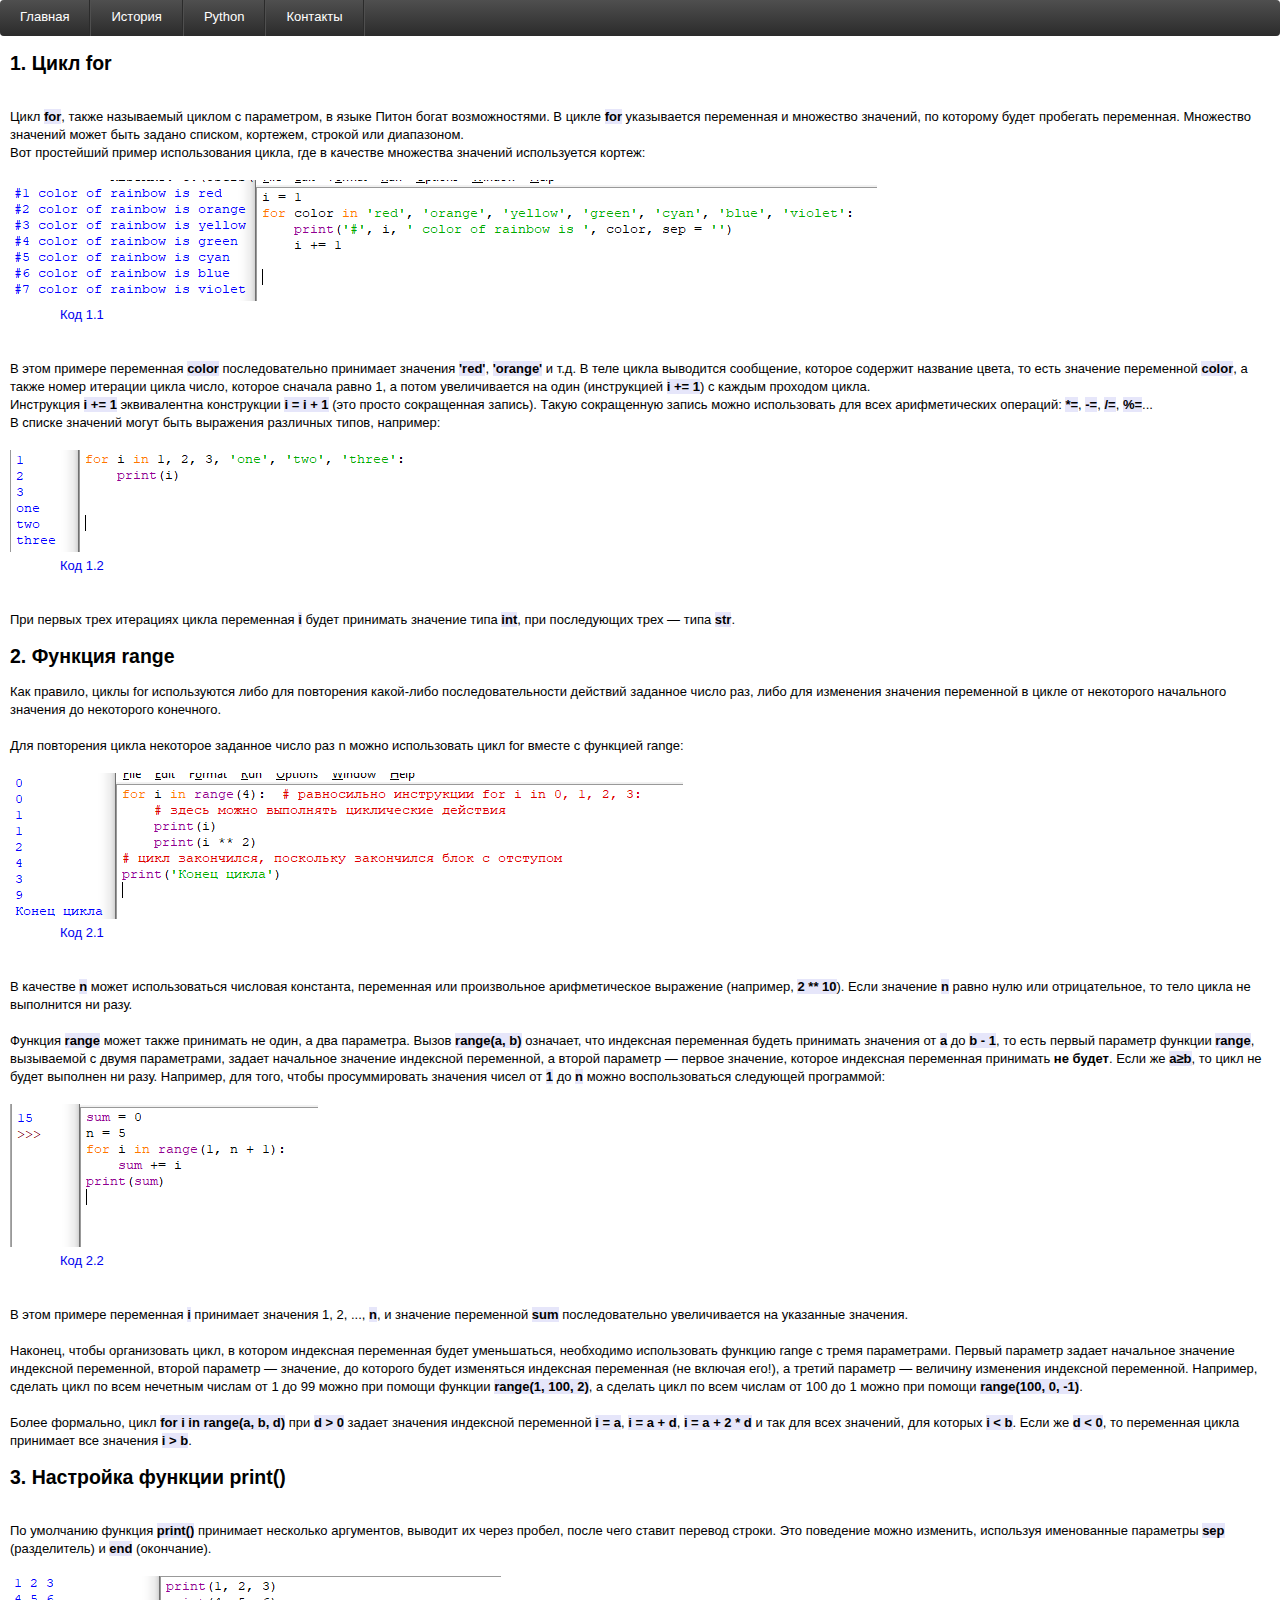
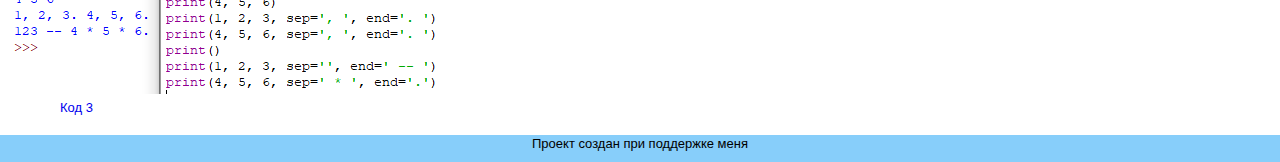
<file: for.html>
<!DOCTYPE html>
<html>
	<head>
		<meta charset="utf-8">
		<link rel="stylesheet" type="text/css" href="style.css">
        <title>Проект</title>
	</head>
	<body>
		<div class="wrapper">
			<header class="header">
				<ul class="menu">
					<li><a href="index.html" >Главная</a></li>
					<li><a href="history.html">История</a>
					<li><a href="">Python</a>
						<ul>
							<li><a href="vvod.html">Ввод и вывод данных</a></li>
							<li><a href="uslovie.html">Условия</a></li>
							<li><a href="vychisl.html">Вычисления</a></li>
							<li><a href="for.html">Цикл for</a></li>
						</ul>
					</li>
					<li><a href="kontakt.html">Контакты</a></li>
		</ul>
	</header><!-- .header-->
<p><br><p>
	<main class="content">
		<h2>1. Цикл for</h2>
		<br><br>Цикл <b>for</b>, также называемый циклом с параметром, в языке Питон богат возможностями. В цикле <b>for</b> указывается переменная и множество значений, по которому будет пробегать переменная. Множество значений может быть задано списком, кортежем, строкой или диапазоном.
		<br>Вот простейший пример использования цикла, где в качестве множества значений используется кортеж:
		<br><br><a href='primkodfor.html#kod11' class='a'><img src='for1.PNG'><br><p>Код 1.1</p></a>
		<br>
		<br>В этом примере переменная <b>color</b> последовательно принимает значения <b>'red'</b>, <b>'orange'</b> и т.д. В теле цикла выводится сообщение, которое содержит название цвета, то есть значение переменной <b>color</b>, а также номер итерации цикла  число, которое сначала равно 1, а потом увеличивается на один (инструкцией <b>i += 1</b>) с каждым проходом цикла.
		<br>Инструкция <b>i += 1</b> эквивалентна конструкции <b>i = i + 1</b> (это просто сокращенная запись). Такую сокращенную запись можно использовать для всех арифметических операций: <b>*=</b>, <b>-=</b>, <b>/=</b>, <b>%=</b>...
		<br>В списке значений могут быть выражения различных типов, например:
		<br><br><a href='primkodfor.html#kod12' class='a'><img src='for12.PNG'><br><p>Код 1.2</p></a>
		<br><br>При первых трех итерациях цикла переменная <b>i</b> будет принимать значение типа <b>int</b>, при последующих трех — типа <b>str</b>.
		<br><br><h2>2. Функция range</h2>
		<br>Как правило, циклы for используются либо для повторения какой-либо последовательности действий заданное число раз, либо для изменения значения переменной в цикле от некоторого начального значения до некоторого конечного.
		<br>
		<br>Для повторения цикла некоторое заданное число раз n можно использовать цикл for вместе с функцией range:
		<br><br><a href='primkodfor.html#kod21' class='a'><img src='for21.PNG'><br><p>Код 2.1</p></a>
		<br><br>В качестве <b>n</b> может использоваться числовая константа, переменная или произвольное арифметическое выражение (например, <b>2 ** 10</b>). Если значение <b>n</b> равно нулю или отрицательное, то тело цикла не выполнится ни разу.
		<br><br>Функция <b>range</b> может также принимать не один, а два параметра. Вызов <b>range(a, b)</b> означает, что индексная переменная будеть принимать значения от <b>a</b> до <b>b - 1</b>, то есть первый параметр функции <b>range</b>, вызываемой с двумя параметрами, задает начальное значение индексной переменной, а второй параметр — первое значение, которое индексная переменная принимать <span class='bb'>не будет</span>. Если же <b>a≥b</b>, то цикл не будет выполнен ни разу. Например, для того, чтобы просуммировать значения чисел от <b>1</b> до <b>n</b> можно воспользоваться следующей программой:
		<br><br><a href='primkodfor.html#kod22' class='a'><img src='for22.PNG'><br><p>Код 2.2</p></a>
		<br><br>В этом примере переменная <b>i</b> принимает значения 1, 2, ..., <b>n</b>, и значение переменной <b>sum</b> последовательно увеличивается на указанные значения.
		<br>
		<br>Наконец, чтобы организовать цикл, в котором индексная переменная будет уменьшаться, необходимо использовать функцию range с тремя параметрами. Первый параметр задает начальное значение индексной переменной, второй параметр — значение, до которого будет изменяться индексная переменная (не включая его!), а третий параметр — величину изменения индексной переменной. Например, сделать цикл по всем нечетным числам от 1 до 99 можно при помощи функции <b>range(1, 100, 2)</b>, а сделать цикл по всем числам от 100 до 1 можно при помощи <b>range(100, 0, -1)</b>.
		<br>
		<br>Более формально, цикл <b>for i in range(a, b, d)</b> при <b>d > 0</b> задает значения индексной переменной <b>i = a</b>, <b>i = a + d</b>, <b>i = a + 2 * d</b> и так для всех значений, для которых <b>i < b</b>. Если же <b>d < 0</b>, то переменная цикла принимает все значения <b>i > b</b>.
		<br><br><h2>3. Настройка функции print()</h2>
		<br>
		<br>По умолчанию функция <b>print()</b> принимает несколько аргументов, выводит их через пробел, после чего ставит перевод строки. Это поведение можно изменить, используя именованные параметры <b>sep</b> (разделитель) и <b>end</b> (окончание).
		<br><br><a href='primkodfor.html#kod3' class='a'><img src='for3.PNG'><br><p>Код 3</p></a><br>
	</main><!-- .content -->

	<footer class="footer">
 Проект создан при поддержке меня
	</footer><!-- .footer -->

</div><!-- .wrapper -->
	</body>
</html>
</file>
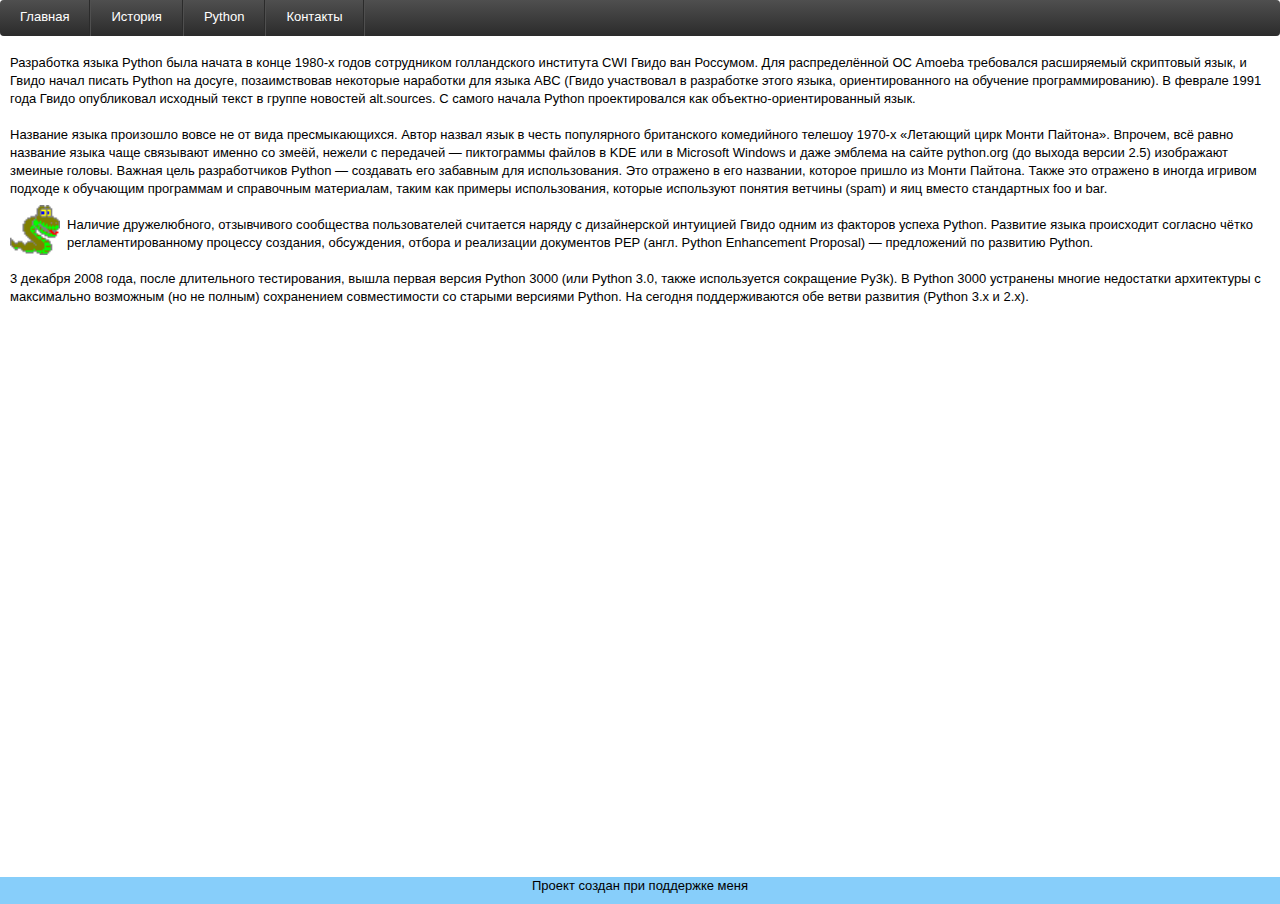
<file: history.html>
<!DOCTYPE html>
<html>
	<head>
		<meta charset="utf-8">
		<link rel="stylesheet" type="text/css" href="style.css">
        <title>Проект</title>
	</head>
	<body>
		<div class="wrapper">
			<header class="header">
				<ul class="menu">
					<li><a href="index.html" >Главная</a></li>
					<li><a href="history.html" title="Вы тут">История</a>
					<li><a href="">Python</a>
						<ul>
							<li><a href="vvod.html">Ввод и вывод данных</a></li>
							<li><a href="uslovie.html">Условия</a></li>
							<li><a href="vychisl.html">Вычисления</a></li>
							<li><a href="for.html">Цикл for</a></li>
						</ul>
					</li>
					<li><a href="kontakt.html">Контакты</a></li>
		</ul>
	</header><!-- .header-->
<p><br><p>
	<main class="content">Разработка языка Python была начата в конце 1980-х годов сотрудником голландского института CWI Гвидо ван Россумом. Для распределённой ОС Amoeba требовался расширяемый скриптовый язык, и Гвидо начал писать Python на досуге, позаимствовав некоторые наработки для языка ABC (Гвидо участвовал в разработке этого языка, ориентированного на обучение программированию). В феврале 1991 года Гвидо опубликовал исходный текст в группе новостей alt.sources. С самого начала Python проектировался как объектно-ориентированный язык.
<br>
<br>Название языка произошло вовсе не от вида пресмыкающихся. Автор назвал язык в честь популярного британского комедийного телешоу 1970-х «Летающий цирк Монти Пайтона». Впрочем, всё равно название языка чаще связывают именно со змеёй, нежели с передачей — пиктограммы файлов в KDE или в Microsoft Windows и даже эмблема на сайте python.org (до выхода версии 2.5) изображают змеиные головы. Важная цель разработчиков Python — создавать его забавным для использования. Это отражено в его названии, которое пришло из Монти Пайтона. Также это отражено в иногда игривом подходе к обучающим программам и справочным материалам, таким как примеры использования, которые используют понятия ветчины (spam) и яиц вместо стандартных foo и bar.
<br><img class="leftimg" src="Python-icon.png" height="50px">
<br>Наличие дружелюбного, отзывчивого сообщества пользователей считается наряду с дизайнерской интуицией Гвидо одним из факторов успеха Python. Развитие языка происходит согласно чётко регламентированному процессу создания, обсуждения, отбора и реализации документов PEP (англ. Python Enhancement Proposal) — предложений по развитию Python.
<br>
<br>3 декабря 2008 года, после длительного тестирования, вышла первая версия Python 3000 (или Python 3.0, также используется сокращение Py3k). В Python 3000 устранены многие недостатки архитектуры с максимально возможным (но не полным) сохранением совместимости со старыми версиями Python. На сегодня поддерживаются обе ветви развития (Python 3.x и 2.x).
	</main><!-- .content -->

	<footer class="footer">
 Проект создан при поддержке меня
	</footer><!-- .footer -->

</div><!-- .wrapper -->
	</body>
</html>
</file>
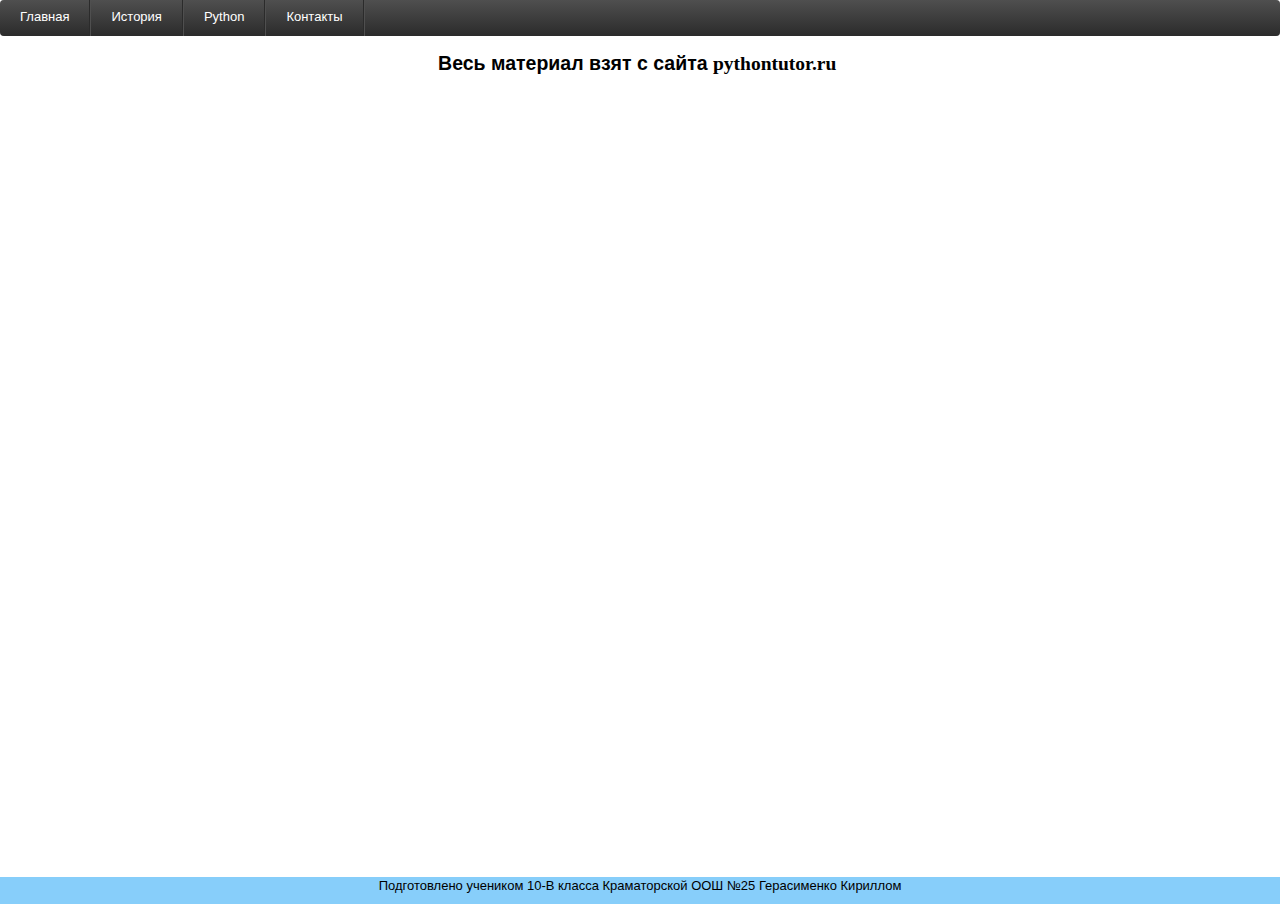
<file: kontakt.html>
<!DOCTYPE html>
<html>
	<head>
		<meta charset="utf-8">
		<link rel="stylesheet" type="text/css" href="style.css">
        <title>Проект</title>
	</head>
	<body>
		<div class="wrapper">
			<header class="header">
				<ul class="menu">
					<li><a href="index.html" >Главная</a></li>
					<li><a href="history.html" title="Вы тут">История</a>
					<li><a href="">Python</a>
						<ul>
							<li><a href="vvod.html">Ввод и вывод данных</a></li>
							<li><a href="uslovie.html">Условия</a></li>
							<li><a href="vychisl.html">Вычисления</a></li>
							<li><a href="for.html">Цикл for</a></li>
						</ul>
					</li>
					<li><a href="kontakt.html">Контакты</a></li>
		</ul>
	</header><!-- .header-->
<p><br><p>
	<main class="content"><center><h2>Весь материал взят с сайта <a class="ah" href='https://pythontutor.ru' > pythontutor.ru </a></h2></center>

	</main><!-- .content -->

	<footer class="footer">
 Подготовлено учеником 10-В класса Краматорской ООШ №25 Герасименко Кириллом
	</footer><!-- .footer -->

</div><!-- .wrapper -->
	</body>
</html>
</file>
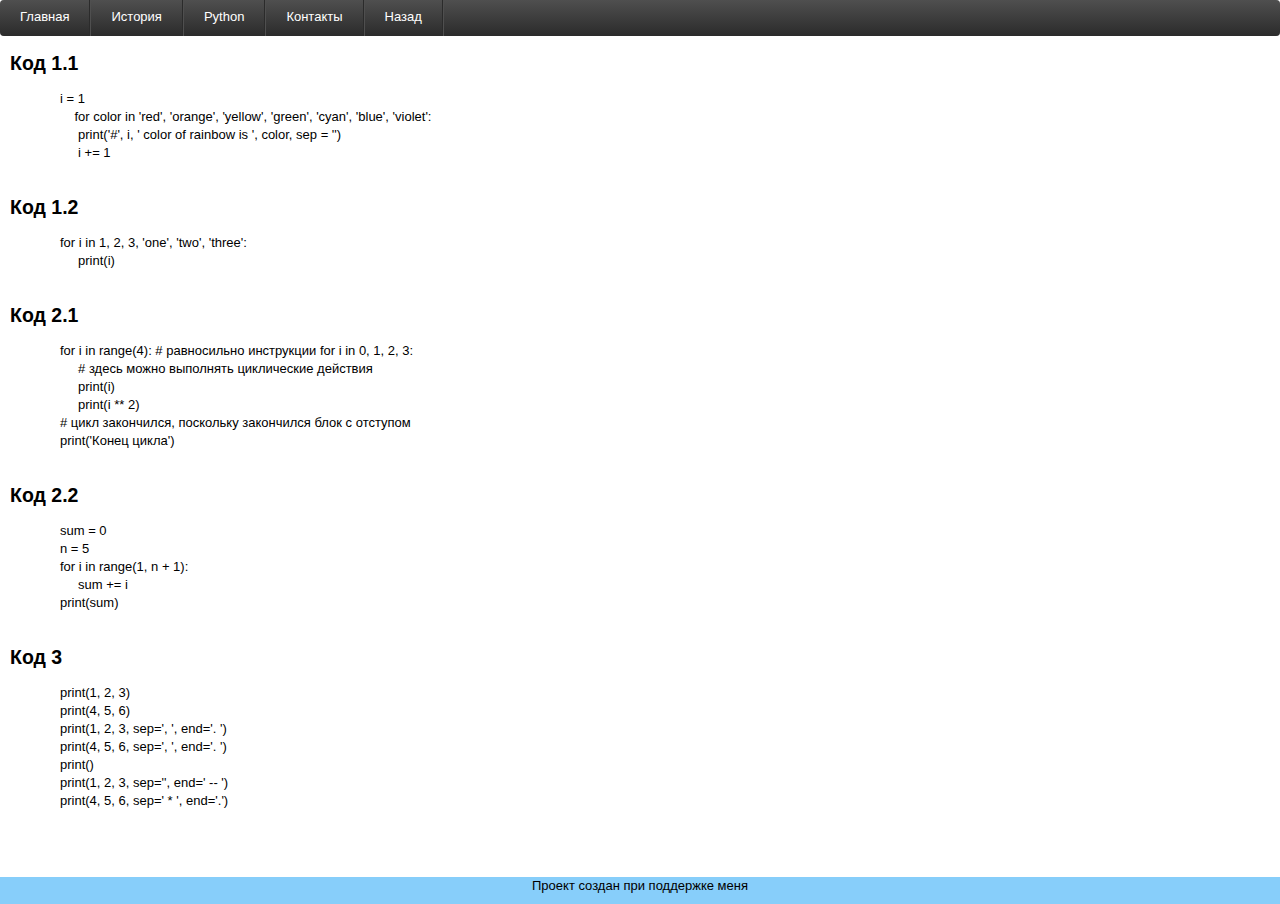
<file: primkodfor.html>
<!DOCTYPE html>
<html>
	<head>
		<meta charset="utf-8">
		<link rel="stylesheet" type="text/css" href="style.css">
        <title>Проект</title>
	</head>
	<body>
		<div class="wrapper">
			<header class="header">
				<ul class="menu">
					<li><a href="index.html" >Главная</a></li>
					<li><a href="history.html">История</a>
					<li><a href="">Python</a>
						<ul>
							<li><a href="vvod.html">Ввод и вывод данных</a></li>
							<li><a href="uslovie.html">Условия</a></li>
							<li><a href="vychisl.html">Вычисления</a></li>
							<li><a href="for.html">Цикл for</a></li>
						</ul>
					</li>
					<li><a href="kontakt.html">Контакты</a></li>
					<li><a href="for.html">Назад</a></li>
		</ul>
	</header><!-- .header-->
<p><br><p>
	<main class="content">
		<h2><a name='kod11'>Код 1.1</a></h2><br>
		<p>i = 1
<br>    for color in 'red', 'orange', 'yellow', 'green', 'cyan', 'blue', 'violet':
<br>        print('#', i, ' color of rainbow is ', color, sep = '')
<br>        i += 1</p>
<br>
<br><h2><a name='kod12'>Код 1.2</a></h2><br>
<p>for i in 1, 2, 3, 'one', 'two', 'three':
<br>        print(i)</p>
<br><br><h2><a name='kod21'>Код 2.1</a></h2><br>
<p>for i in range(4):  # равносильно инструкции for i in 0, 1, 2, 3:
<br>        # здесь можно выполнять циклические действия
<br>        print(i)
<br>        print(i ** 2)
<br># цикл закончился, поскольку закончился блок с отступом
<br>print('Конец цикла')</p>
<br><br><h2><a name='kod22'>Код 2.2</a></h2><br>
<p>sum = 0
<br>n = 5
<br>for i in range(1, n + 1):
<br>        sum += i
<br>print(sum)</p>
<br><br><h2><a name='kod3'>Код 3</a></h2><br>
<p>print(1, 2, 3)
<br>print(4, 5, 6)
<br>print(1, 2, 3, sep=', ', end='. ')
<br>print(4, 5, 6, sep=', ', end='. ')
<br>print()
<br>print(1, 2, 3, sep='', end=' -- ')
<br>print(4, 5, 6, sep=' * ', end='.')
</p>
	</main><!-- .content -->

	<footer class="footer">
 Проект создан при поддержке меня
	</footer><!-- .footer -->

</div><!-- .wrapper -->
	</body>
</html>
</file>
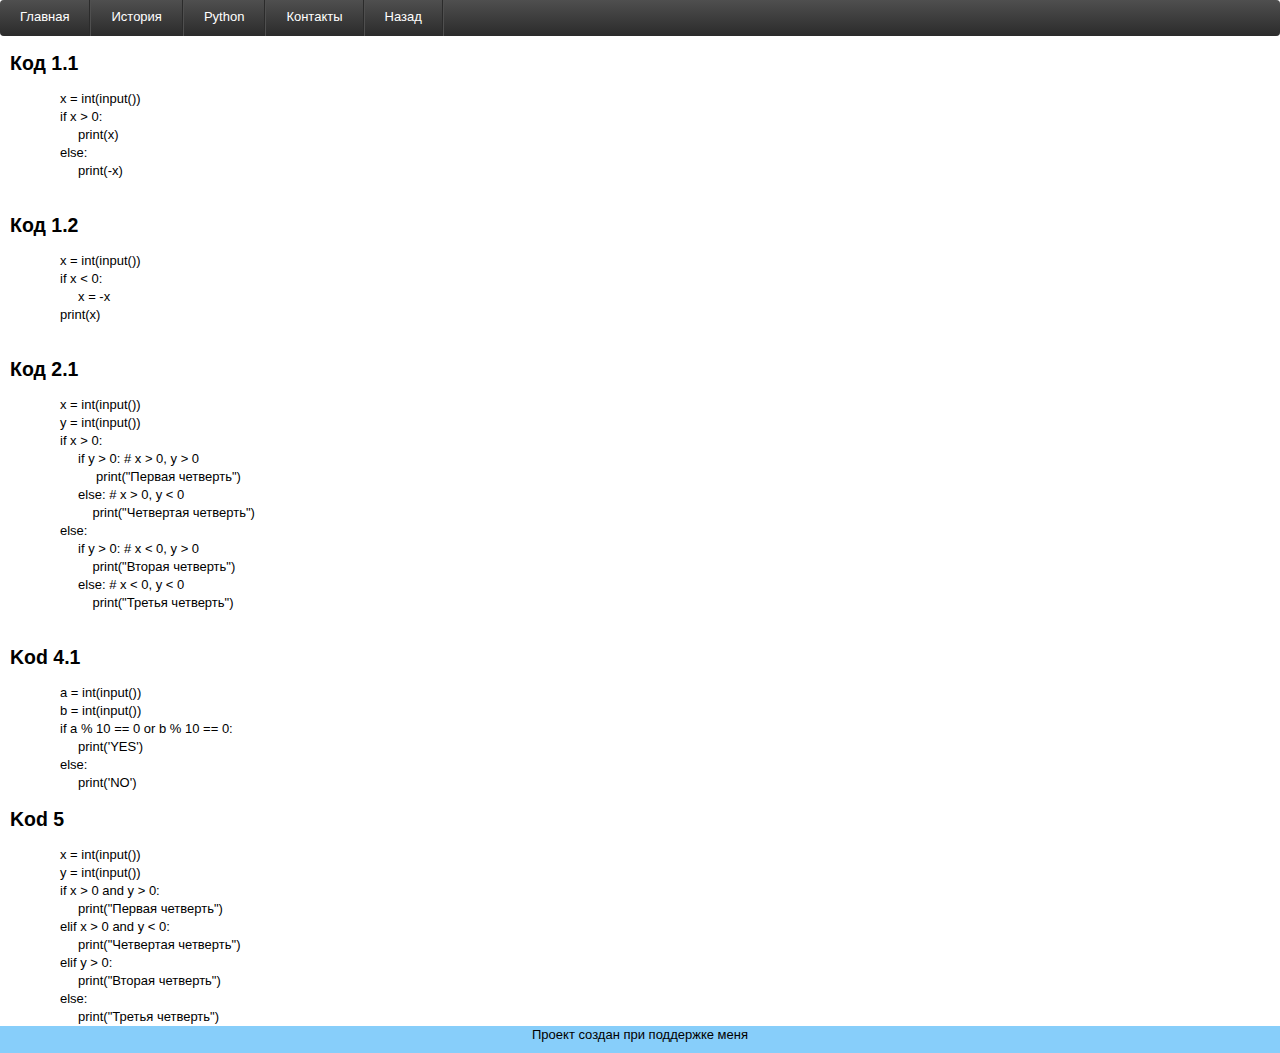
<file: primkodusl.html>
<!DOCTYPE html>
<html>
	<head>
		<meta charset="utf-8">
		<link rel="stylesheet" type="text/css" href="style.css">
        <title>Проект</title>
	</head>
	<body>
		<div class="wrapper">
			<header class="header">
				<ul class="menu">
					<li><a href="index.html" >Главная</a></li>
					<li><a href="history.html">История</a>
					<li><a href="">Python</a>
						<ul>
							<li><a href="vvod.html">Ввод и вывод данных</a></li>
							<li><a href="uslovie.html">Условия</a></li>
							<li><a href="vychisl.html">Вычисления</a></li>
							<li><a href="for.html">Цикл for</a></li>
						</ul>
					</li>
					<li><a href="kontakt.html">Контакты</a></li>
					<li><a href="uslovie.html">Назад</a></li>
		</ul>
	</header><!-- .header-->
<p><br><p>
	<main class="content"><h2><a name='kod1.1'>Код 1.1</h2></a><br><p>x = int(input())
<br>if x > 0:
<br>       print(x)
<br>else:
<br>        print(-x)</p>
<br>
<br><h2><a name='kod1.2'>Код 1.2</a></h2><br>
<p> x = int(input())
<br>if x < 0:
<br>        x = -x
<br>print(x)<p>
<br>
<br><h2><a name='kod2.1'>Код 2.1</a></h2><br>
<p>x = int(input())    
<br>y = int(input())
<br>if x > 0:
<br>        if y > 0:               # x > 0, y > 0
<br>                print("Первая четверть")
<br>        else:                   # x > 0, y < 0
<br>                print("Четвертая четверть")
<br>else:
<br>        if y > 0:               # x < 0, y > 0
<br>                print("Вторая четверть")
<br>        else:                   # x < 0, y < 0
<br>                print("Третья четверть")</p>
<br>
<br><h2><a name='kod4.1'>Kod 4.1</a></h2><br>
<p>a = int(input())
<br>b = int(input())
<br>if a % 10 == 0 or b % 10 == 0:
<br>        print('YES')
<br>else:
<br>        print('NO')
<br>
<br><h2><a name='kod5'>Kod 5</a></h2>
<br><p>x = int(input())
<br>y = int(input())
<br>if x > 0 and y > 0:
<br>        print("Первая четверть")
<br>elif x > 0 and y < 0:
 <br>       print("Четвертая четверть")
<br>elif y > 0:
<br>        print("Вторая четверть")
<br>else:
<br>        print("Третья четверть")
	</main><!-- .content -->

	<footer class="footer">
 Проект создан при поддержке меня
	</footer><!-- .footer -->

</div><!-- .wrapper -->
	</body>
</html>
</file>
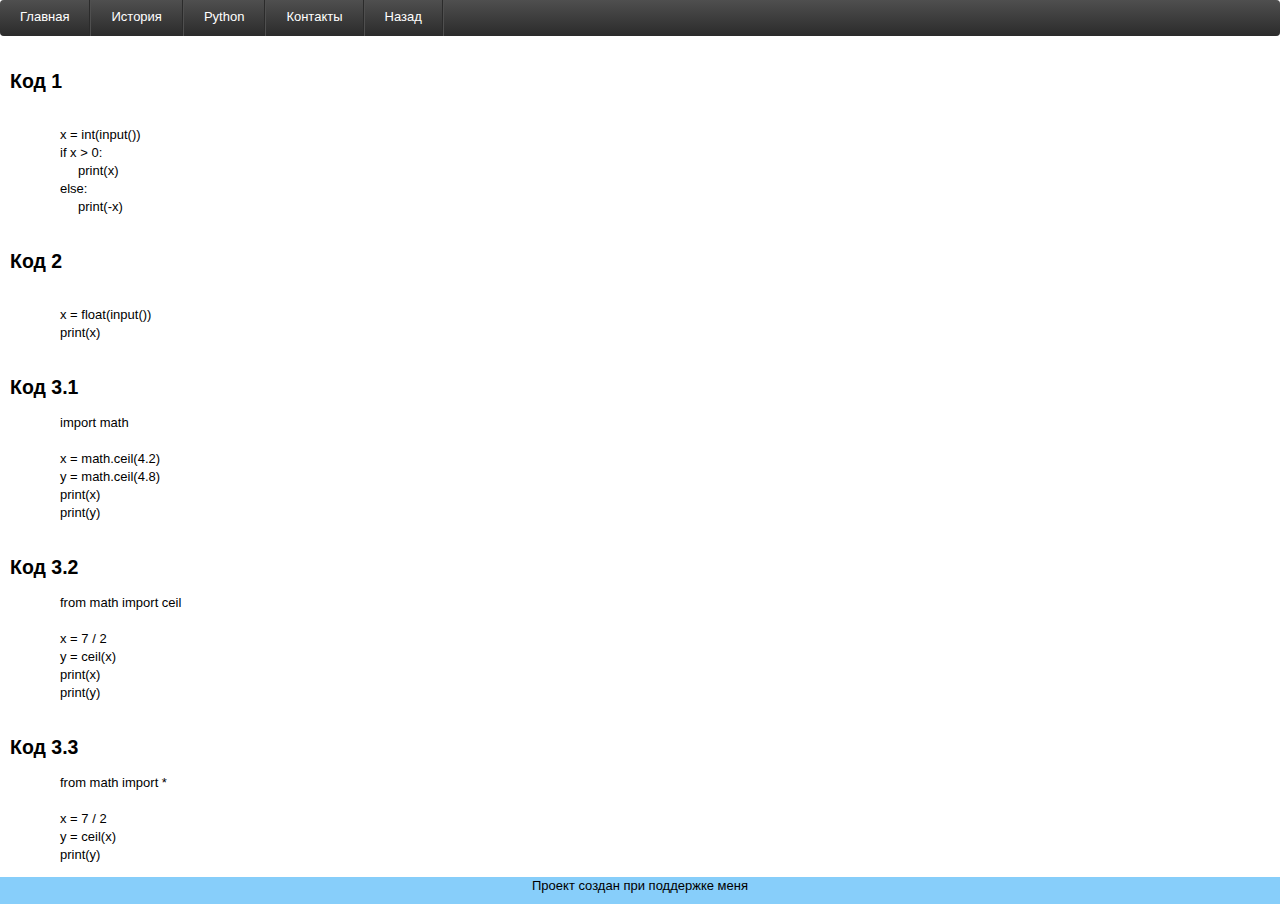
<file: primkodvychisl.html>
<!DOCTYPE html>
<html>
	<head>
		<meta charset="utf-8">
		<link rel="stylesheet" type="text/css" href="style.css">
        <title>Проект</title>
	</head>
	<body>
		<div class="wrapper">
			<header class="header">
				<ul class="menu">
					<li><a href="index.html" >Главная</a></li>
					<li><a href="history.html" title="Вы тут">История</a>
					<li><a href="https://ru.wikipedia.org/wiki/%D0%9F%D0%B8%D1%82%D0%BE%D0%BD%D1%8B" target="blank">Python</a>
						<ul>
							<li><a href="vvod.html">Ввод и вывод данных</a></li>
							<li><a href="uslovie.html">Условия</a></li>
							<li><a href="vychisl.html">Вычисления</a></li>
							<li><a href="for.html">Цикл for</a></li>
						</ul>
					</li>
					<li><a href="kontakt.html">Контакты</a></li>
					<li><a href='vychisl.html'>Назад</a></li>
		</ul>
	</header><!-- .header-->
<p><br><p>
	<main class="content">
		<br>
		<h2><a name='kod1'>Код 1</a></h2>
		<br>
		<p><br>x = int(input())
<br>if x > 0:
<br>        print(x)
<br>else:
<br>        print(-x)</p>
<br>
<br><h2><a name='kod2'>Код 2</a></h2>
<br>
<p><br>x = float(input())
<br>print(x)</p>
<br>
<br><h2><a name='kod31'>Код 3.1</a></h2>
<p><br>import math
<br>
<br>x = math.ceil(4.2)
<br>y = math.ceil(4.8)
<br>print(x)
<br>print(y)</p>
<br>
<br><h2><a name='kod32'>Код 3.2</a></h2>
<p><br>from math import ceil
<br> 
<br>x = 7 / 2
<br>y = ceil(x)
<br>print(x)
<br>print(y)</p>
<br>
<br><h2><a name='kod33'>Код 3.3</a></h2>
<p><br>from math import *
 <br>
<br>x = 7 / 2
<br>y = ceil(x)
<br>print(y)</p>

	</main><!-- .content -->

	<footer class="footer">
 Проект создан при поддержке меня
	</footer><!-- .footer -->

</div><!-- .wrapper -->
	</body>
</html>
</file>
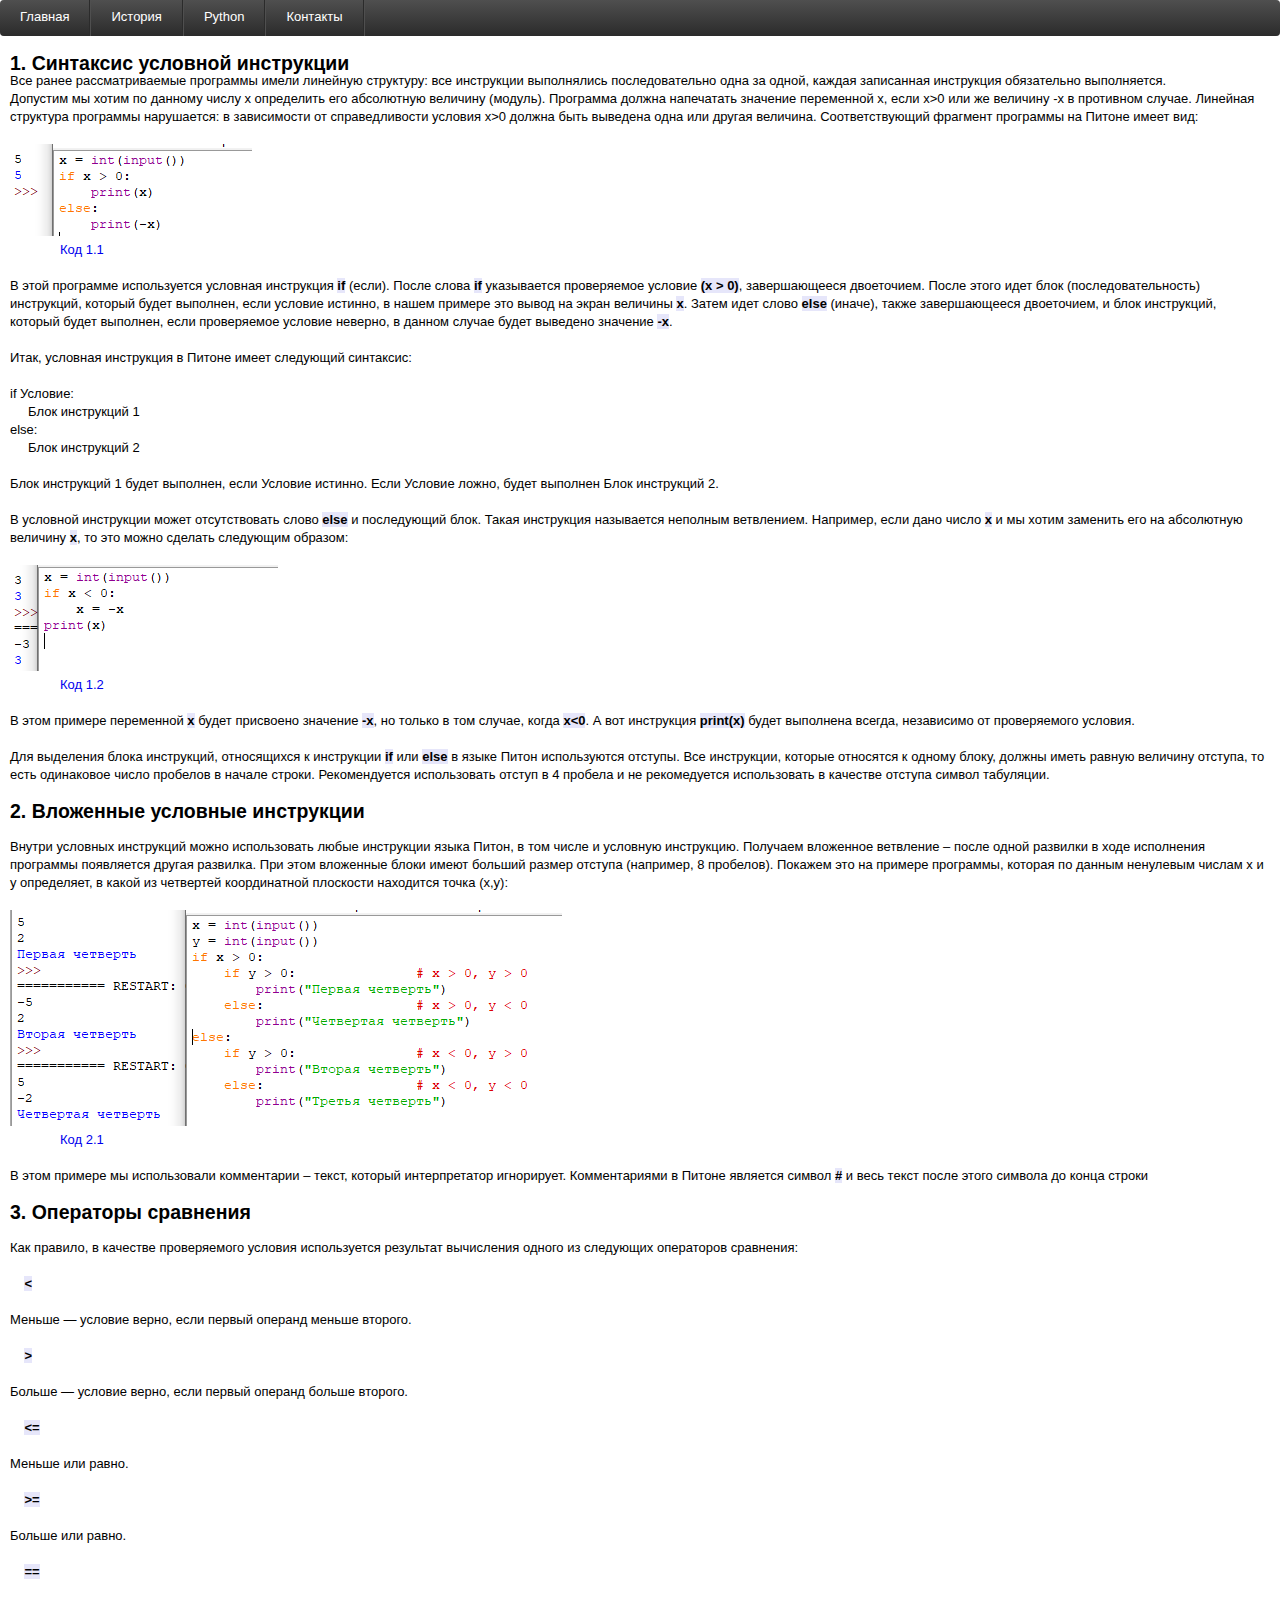
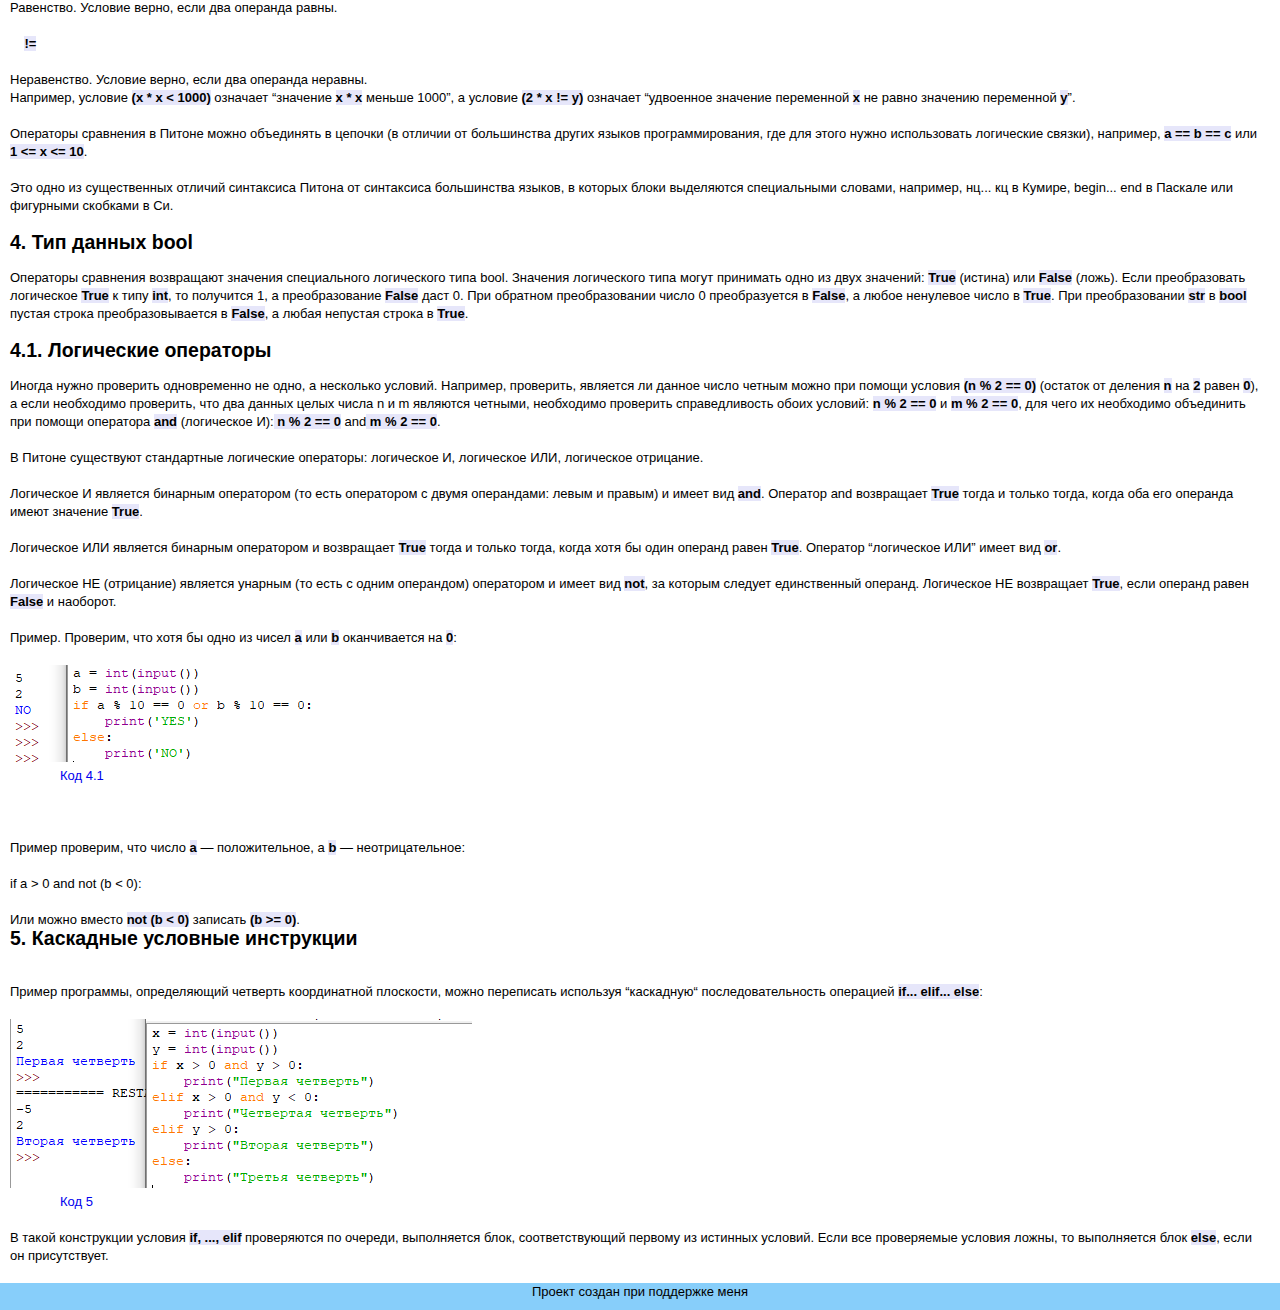
<file: uslovie.html>
<!DOCTYPE html>
<html>
	<head>
		<meta charset="utf-8">
		<link rel="stylesheet" type="text/css" href="style.css">
        <title>Проект</title>
	</head>
	<body>
		<div class="wrapper">
			<header class="header">
				<ul class="menu">
					<li><a href="index.html" >Главная</a></li>
					<li><a href="history.html">История</a>
					<li><a href="">Python</a>
						<ul>
							<li><a href="vvod.html">Ввод и вывод данных</a></li>
							<li><a href="uslovie.html">Условия</a></li>
							<li><a href="vychisl.html">Вычисления</a></li>
							<li><a href="for.html">Цикл for</a></li>
						</ul>
					</li>
					<li><a href="kontakt.html">Контакты</a></li>
		</ul>
	</header><!-- .header-->
<p><br><p>
	<main class="content"><h2>1. Синтаксис условной инструкции</h2>
		Все ранее рассматриваемые программы имели линейную структуру: все инструкции выполнялись последовательно одна за одной, каждая записанная инструкция обязательно выполняется.

<br>Допустим мы хотим по данному числу x определить его абсолютную величину (модуль). Программа должна напечатать значение переменной x, если x>0 или же величину -x в противном случае. Линейная структура программы нарушается: в зависимости от справедливости условия x>0 должна быть выведена одна или другая величина. Соответствующий фрагмент программы на Питоне имеет вид:<br>
<br><a class="a" href="primkodusl.html#kod1.1"><img src="условие1.PNG"><br><p>Код 1.1</p></a><br>
В этой программе используется условная инструкция <b>if</b> (если). После слова <b>if</b> указывается проверяемое условие <b>(x > 0)</b>, завершающееся двоеточием. После этого идет блок (последовательность) инструкций, который будет выполнен, если условие истинно, в нашем примере это вывод на экран величины <b>x</b>. Затем идет слово <b>else</b> (иначе), также завершающееся двоеточием, и блок инструкций, который будет выполнен, если проверяемое условие неверно, в данном случае будет выведено значение <b>-x</b>.
<br>
<br>Итак, условная инструкция в Питоне имеет следующий синтаксис:
<br>
<br>if Условие:
<br>       	Блок инструкций 1
<br>else:
<br>    	    Блок инструкций 2
<br><br>Блок инструкций 1 будет выполнен, если Условие истинно. Если Условие ложно, будет выполнен Блок инструкций 2.
<br><br>
В условной инструкции может отсутствовать слово <b>else</b> и последующий блок. Такая инструкция называется неполным ветвлением. Например, если дано число <b>x</b> и мы хотим заменить его на абсолютную величину <b>x</b>, то это можно сделать следующим образом:<br><BR>
<a class="a" href="primkodusl.html#Kod1.2"><img src="условие2.PNG"><br><p>Код 1.2</p></a><br>
В этом примере переменной <b>x</b> будет присвоено значение <b>-x</b>, но только в том случае, когда <b>x<0</b>. А вот инструкция <b>print(x)</b> будет выполнена всегда, независимо от проверяемого условия.
<br>
<br>Для выделения блока инструкций, относящихся к инструкции <b>if</b> или <b>else</b> в языке Питон используются отступы. Все инструкции, которые относятся к одному блоку, должны иметь равную величину отступа, то есть одинаковое число пробелов в начале строки. Рекомендуется использовать отступ в 4 пробела и не рекомедуется использовать в качестве отступа символ табуляции.
<br><br>
<h2>2. Вложенные условные инструкции</h2>
<br>Внутри условных инструкций можно использовать любые инструкции языка Питон, в том числе и условную инструкцию. Получаем вложенное ветвление – после одной развилки в ходе исполнения программы появляется другая развилка. При этом вложенные блоки имеют больший размер отступа (например, 8 пробелов). Покажем это на примере программы, которая по данным ненулевым числам x и y определяет, в какой из четвертей координатной плоскости находится точка (x,y):
<br><br><a class="a" href="primkodusl.html#kod2.1"><img src="условие3.PNG"><p>Код 2.1</p></a><br>
В этом примере мы использовали комментарии – текст, который интерпретатор игнорирует. Комментариями в Питоне является символ <b>#</b> и весь текст после этого символа до конца строки<br><br>
<h2>3. Операторы сравнения</h2>
<br>Как правило, в качестве проверяемого условия используется результат вычисления одного из следующих операторов сравнения:
<br>
<br>    <b><</b><br>
<br>Меньше — условие верно, если первый операнд меньше второго. 
<br><br>    <b>></b><br>
<br>Больше — условие верно, если первый операнд больше второго. 
<br><br>    <b><=</b><br>
<br>Меньше или равно. 
<br><br>    <b>>=</b><br>
<br>Больше или равно. 
<br><br>    <b>==</b><br>
<br>Равенство. Условие верно, если два операнда равны. 
<br><br>    <b>!=</b><br>
<br>Неравенство. Условие верно, если два операнда неравны.
<br>Например, условие <b>(x * x < 1000)</b> означает “значение <b>x * x</b> меньше 1000”, а условие <b>(2 * x != y)</b> означает “удвоенное значение переменной <b>x</b> не равно значению переменной <b>y</b>”.
<br>
<br>Операторы сравнения в Питоне можно объединять в цепочки (в отличии от большинства других языков программирования, где для этого нужно использовать логические связки), например, <b>a == b == c</b> или <b>1 <= x <= 10</b>.
<br>
<br>Это одно из существенных отличий синтаксиса Питона от синтаксиса большинства языков, в которых блоки выделяются специальными словами, например, нц... кц в Кумире, begin... end в Паскале или фигурными скобками в Си.<br><br>
<h2>4. Тип данных bool</h2><br>
Операторы сравнения возвращают значения специального логического типа bool. Значения логического типа могут принимать одно из двух значений: <b>True</b> (истина) или <b>False</b> (ложь). Если преобразовать логическое <b>True</b> к типу <b>int</b>, то получится 1, а преобразование <b>False</b> даст 0. При обратном преобразовании число 0 преобразуется в <b>False</b>, а любое ненулевое число в <b>True</b>. При преобразовании <b>str</b> в <b>bool</b> пустая строка преобразовывается в <b>False</b>, а любая непустая строка в <b>True</b>.<br>
<br><h2>4.1. Логические операторы</h2>
<br>Иногда нужно проверить одновременно не одно, а несколько условий. Например, проверить, является ли данное число четным можно при помощи условия <b>(n % 2 == 0)</b> (остаток от деления <b>n</b> на <b>2</b> равен <b>0</b>), а если необходимо проверить, что два данных целых числа n и m являются четными, необходимо проверить справедливость обоих условий: <b>n % 2 == 0</b> и <b>m % 2 == 0</b>, для чего их необходимо объединить при помощи оператора <b>and</b> (логическое И):<b> n % 2 == 0</b> and<b> m % 2 == 0</b>.
<br><br>В Питоне существуют стандартные логические операторы: логическое И, логическое ИЛИ, логическое отрицание.	
<br><br>Логическое И является бинарным оператором (то есть оператором с двумя операндами: левым и правым) и имеет вид <b>and</b>. Оператор and возвращает <b>True</b> тогда и только тогда, когда оба его операнда имеют значение <b>True</b>.
<br><br>Логическое ИЛИ является бинарным оператором и возвращает <b>True</b> тогда и только тогда, когда хотя бы один операнд равен <b>True</b>. Оператор “логическое ИЛИ” имеет вид <b>or</b>.
<br><br>Логическое НЕ (отрицание) является унарным (то есть с одним операндом) оператором и имеет вид <b>not</b>, за которым следует единственный операнд. Логическое НЕ возвращает <b>True</b>, если операнд равен <b>False</b> и наоборот.
<br><br>Пример. Проверим, что хотя бы одно из чисел <b>a</b> или <b>b</b> оканчивается на <b>0</b>:
<br><br><a class="a" href="primkodusl.html#kod4.1"><img src="условие4.PNG"><br><p>Код 4.1</p></a><br>
<br><br>Пример проверим, что число <b>a</b> — положительное, а <b>b</b> — неотрицательное:
<br><br>if a > 0 and not (b < 0):
<br><br>Или можно вместо <b>not (b < 0)</b> записать <b>(b >= 0)</b>.
<br><h2>5. Каскадные условные инструкции</h2><br>
<br>Пример программы, определяющий четверть координатной плоскости, можно переписать используя “каскадную“ последовательность операцией <b>if... elif... else</b>:
<br><br><a class="a" href="primkodusl.html#kod5"><img src="условие5.PNG"><br><p>Код 5</p></a><br>
В такой конструкции условия <b>if, ..., elif</b> проверяются по очереди, выполняется блок, соответствующий первому из истинных условий. Если все проверяемые условия ложны, то выполняется блок <b>else</b>, если он присутствует.
<br>
<br>
	</main><!-- .content -->


	<footer class="footer">
 Проект создан при поддержке меня
	</footer><!-- .footer -->

</div><!-- .wrapper -->
	</body>
</file>
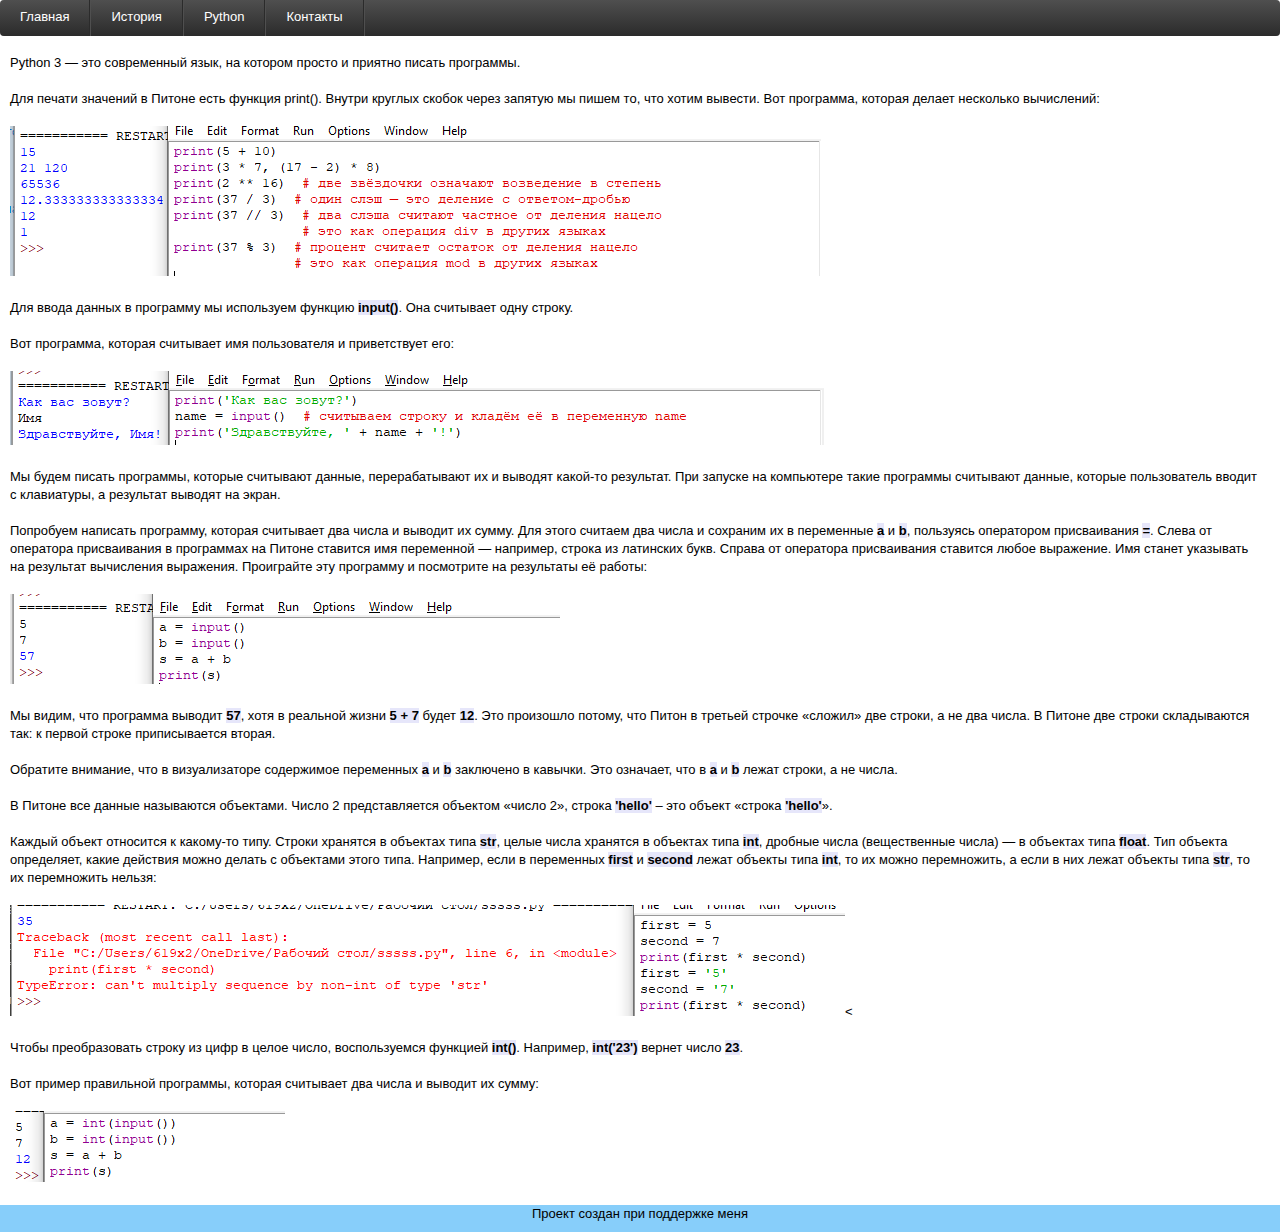
<file: vvod.html>
<!DOCTYPE html>
<html>
	<head>
		<meta charset="utf-8">
		<link rel="stylesheet" type="text/css" href="style.css">
        <title>Проект</title>
	</head>
	<body>
		<div class="wrapper">
			<header class="header">
				<ul class="menu">
					<li><a href="index.html" >Главная</a></li>
					<li><a href="history.html">История</a>
					<li><a href="">Python</a>
						<ul>
							<li><a href="vvod.html">Ввод и вывод данных</a></li>
							<li><a href="uslovie.html">Условия</a></li>
							<li><a href="vychisl.html">Вычисления</a></li>
							<li><a href="for.html">Цикл for</a></li>
						</ul>
					</li>
					<li><a href="kontakt.html">Контакты</a></li>
		</ul>
	</header><!-- .header-->
<p><br><p>
	<main class="content">Python 3 — это современный язык, на котором просто и приятно писать программы.<br>
<br>
Для печати значений в Питоне есть функция print(). Внутри круглых скобок через запятую мы пишем то, что хотим вывести. Вот программа, которая делает несколько вычислений:<br>
<br><img src="ввод1.PNG" float:center><br><br>
Для ввода данных в программу мы используем функцию <b>input()</b>. Она считывает одну строку.<br>
<br>
Вот программа, которая считывает имя пользователя и приветствует его:<br><br>
<img src="ввод2.PNG" float:center><br><br>
Мы будем писать программы, которые считывают данные, перерабатывают их и выводят какой-то результат. При запуске на компьютере такие программы считывают данные, которые пользователь вводит с клавиатуры, а результат выводят на экран.<br>
<br>
Попробуем написать программу, которая считывает два числа и выводит их сумму. Для этого считаем два числа и сохраним их в переменные <b>a</b> и <b>b</b>, пользуясь оператором присваивания <b>=</b>. Слева от оператора присваивания в программах на Питоне ставится имя переменной — например, строка из латинских букв. Справа от оператора присваивания ставится любое выражение. Имя станет указывать на результат вычисления выражения. Проиграйте эту программу и посмотрите на результаты её работы:<br><br>
<img src="ввод3.PNG" float:center><br><br>
Мы видим, что программа выводит <b>57</b>, хотя в реальной жизни <b>5 + 7</b> будет <b>12</b>. Это произошло потому, что Питон в третьей строчке «сложил» две строки, а не два числа. В Питоне две строки складываются так: к первой строке приписывается вторая.<br>
<br>
Обратите внимание, что в визуализаторе содержимое переменных <b>a</b> и <b>b</b> заключено в кавычки. Это означает, что в <b>a</b> и <b>b</b> лежат строки, а не числа.<br>
<br>
В Питоне все данные называются объектами. Число 2 представляется объектом «число 2», строка <b>'hello'</b> – это объект «строка <b>'hello'</b>».<br>
<br>
Каждый объект относится к какому-то типу. Строки хранятся в объектах типа <b>str</b>, целые числа хранятся в объектах типа <b>int</b>, дробные числа (вещественные числа) — в объектах типа <b>float</b>. Тип объекта определяет, какие действия можно делать с объектами этого типа. Например, если в переменных <b>first</b> и <b>second</b> лежат объекты типа <b>int</b>, то их можно перемножить, а если в них лежат объекты типа <b>str</b>, то их перемножить нельзя:<br><br>
<img src="ввод4.PNG" float:center><<br><br>
Чтобы преобразовать строку из цифр в целое число, воспользуемся функцией <b>int()</b>. Например, <b>int('23')</b> вернет число <b>23</b>.<br>
<br>
Вот пример правильной программы, которая считывает два числа и выводит их сумму:<br><br>
<img src="ввод5.PNG" float:center><br><br>
	</main><!-- .content -->

	<footer class="footer">
 Проект создан при поддержке меня
	</footer><!-- .footer -->

</div><!-- .wrapper -->
	</body>
</html>
</file>
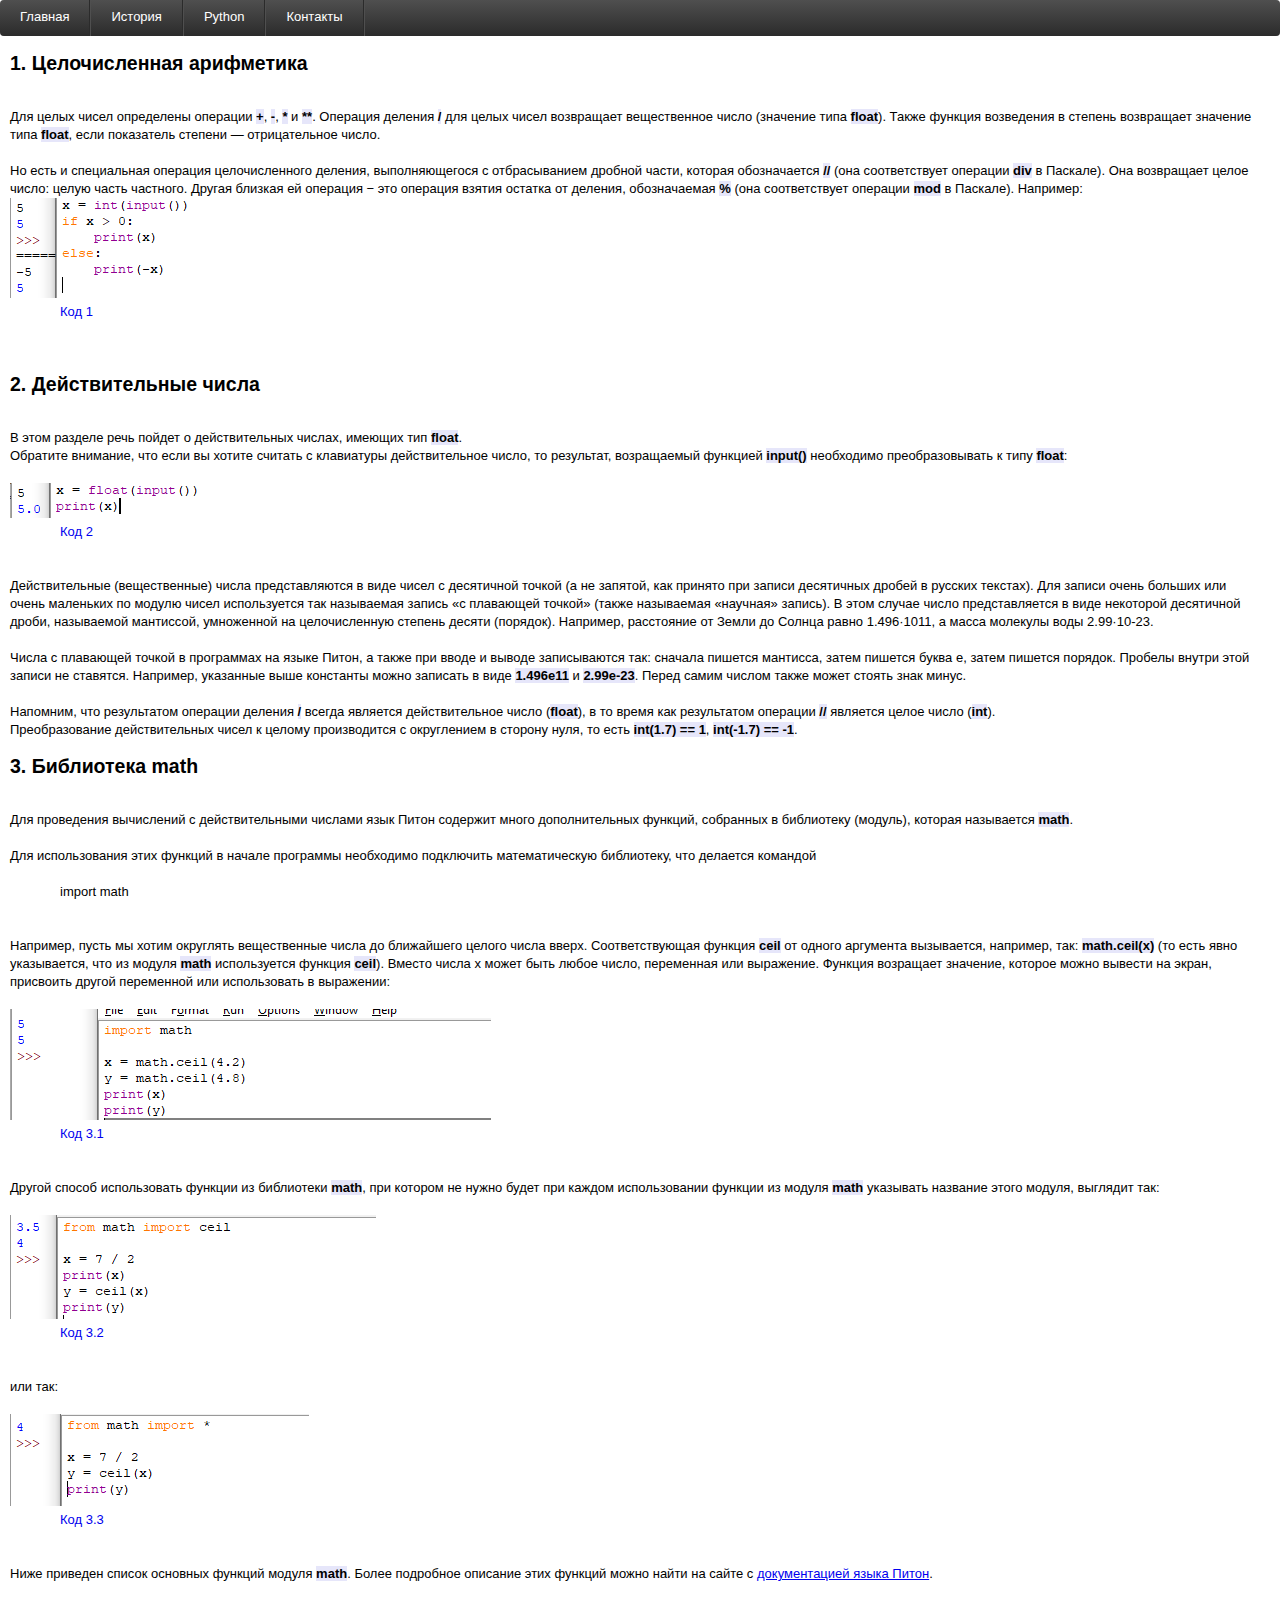
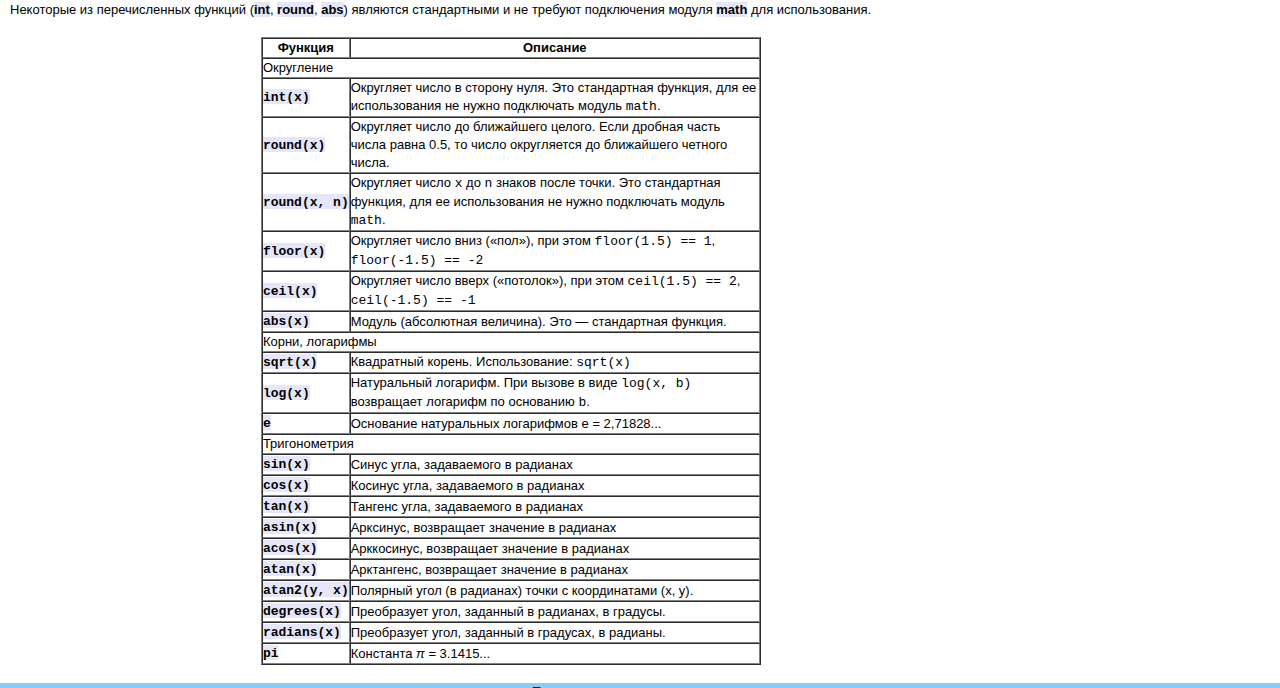
<file: vychisl.html>
<!DOCTYPE html>
<html>
	<head>
		<meta charset="utf-8">
		<link rel="stylesheet" type="text/css" href="style.css">
        <title>Проект</title>
	</head>
	<body>
		<div class="wrapper">
			<header class="header">
				<ul class="menu">
					<li><a href="index.html" title="">Главная</a></li>
					<li><a href="history.html">История</a>
					<li><a href="">Python</a>
						<ul>
							<li><a href="vvod.html">Ввод и вывод данных</a></li>
							<li><a href="uslovie.html">Условия</a></li>
							<li><a href="vychisl.html">Вычисления</a></li>
							<li><a href="for.html">Цикл for</a></li>
						</ul>
					</li>
					<li><a href="kontakt.html">Контакты</a></li>
		</ul>
	</header><!-- .header-->

	<main class="content"><br><h2>1. Целочисленная арифметика</h2>
		<br>
		<br>
			Для целых чисел определены операции <b>+</b>, <b>-</b>, <b>*</b> и <b>**</b>. Операция деления <b>/</b> для целых чисел возвращает вещественное число (значение типа <b>float</b>). Также функция возведения в степень возвращает значение типа <b>float</b>, если показатель степени — отрицательное число.
		<br>
		<br>
		Но есть и специальная операция целочисленного деления, выполняющегося с отбрасыванием дробной части, которая обозначается <b>//</b> (она соответствует операции <b>div</b> в Паскале). Она возвращает целое число: целую часть частного. Другая близкая ей операция − это операция взятия остатка от деления, обозначаемая <b>%</b> (она соответствует операции <b>mod</b> в Паскале). Например:
		<br><a class='a' href='primkodvychisl.html#kod1'><img src="вычисл1.PNG"><p>Код 1</p></a><br>
		<br><br><h2>2. Действительные числа</h2><br>
		<br>В этом разделе речь пойдет о действительных числах, имеющих тип <b>float</b>.
<br>
Обратите внимание, что если вы хотите считать с клавиатуры действительное число, то результат, возращаемый функцией <b>input()</b> необходимо преобразовывать к типу <b>float</b>:
<br>
<br><a class='a' href='primkodvychisl.html#kod2'><img src="вычисл2.PNG"><p>Код 2</p></a><br>
<br>Действительные (вещественные) числа представляются в виде чисел с десятичной точкой (а не запятой, как принято при записи десятичных дробей в русских текстах). Для записи очень больших или очень маленьких по модулю чисел используется так называемая запись «с плавающей точкой» (также называемая «научная» запись). В этом случае число представляется в виде некоторой десятичной дроби, называемой мантиссой, умноженной на целочисленную степень десяти (порядок). Например, расстояние от Земли до Солнца равно 1.496·1011, а масса молекулы воды 2.99·10-23.
<br><br>Числа с плавающей точкой в программах на языке Питон, а также при вводе и выводе записываются так: сначала пишется мантисса, затем пишется буква e, затем пишется порядок. Пробелы внутри этой записи не ставятся. Например, указанные выше константы можно записать в виде <b>1.496e11</b> и <b>2.99e-23</b>. Перед самим числом также может стоять знак минус.
<br><br>Напомним, что результатом операции деления <b>/</b> всегда является действительное число (<b>float</b>), в то время как результатом операции <b>//</b> является целое число (<b>int</b>).
<br>Преобразование действительных чисел к целому производится с округлением в сторону нуля, то есть <b>int(1.7) == 1</b>, <b>int(-1.7) == -1</b>.
<br>
<br><h2>3. Библиотека math</h2>
<br>
<br>Для проведения вычислений с действительными числами язык Питон содержит много дополнительных функций, собранных в библиотеку (модуль), которая называется <b>math</b>.
<br><br>Для использования этих функций в начале программы необходимо подключить математическую библиотеку, что делается командой
<br>
<br><p>import math</p>
<br>
<br>Например, пусть мы хотим округлять вещественные числа до ближайшего целого числа вверх. Соответствующая функция <b>ceil</b> от одного аргумента вызывается, например, так: <b>math.ceil(x)</b> (то есть явно указывается, что из модуля <b>math</b> используется функция <b>ceil</b>). Вместо числа x может быть любое число, переменная или выражение. Функция возращает значение, которое можно вывести на экран, присвоить другой переменной или использовать в выражении:
<br>
<br><a class='a' href="primkodvychisl.html#kod3.1"><img src="вычисл31.PNG"><p>Код 3.1</p></a>
<br>
<br>Другой способ использовать функции из библиотеки <b>math</b>, при котором не нужно будет при каждом использовании функции из модуля <b>math</b> указывать название этого модуля, выглядит так:
<br>
<br><a class='a' href="primkodvychisl.html#kod3.2"><img src="вычисл32.PNG"><p>Код 3.2</p></a>
<br>
<br>или так:
<br>
<br><a class='a' href="primkodvychisl.html#kod3.3"><img src="вычисл33.PNG"><p>Код 3.3</p></a>
<br>
<br>Ниже приведен список основных функций модуля <b>math</b>. Более подробное описание этих функций можно найти на сайте с <a href='https://docs.python.org/3/library/math.html'>документацией языка Питон</a>.
<br>
<br>Некоторые из перечисленных функций (<b>int</b>, <b>round</b>, <b>abs</b>) являются стандартными и не требуют подключения модуля <b>math</b> для использования.
<br><br>



		<table border="1" cellpadding="4" cellspacing="0"> 
<tbody><tr> 
<th>Функция</th> 
<th>Описание</th> 
</tr> 
<tr> 
<td colspan="2">Округление</td> 
</tr> 
<tr> 
<td><b><code>int(x)<code></code></code></b></td> 
<td>Округляет число в сторону нуля. Это стандартная функция, для ее использования не нужно подключать
    модуль <code>math</code>.</td> 
</tr> 
<tr> 
<td><b><code>round(x)</code></b></td> 
<td>Округляет число до ближайшего целого. Если дробная часть числа равна 0.5, то число округляется 
    до ближайшего четного числа.</td> 
</tr> 
<tr> 
<td><b><code>round(x, n)</code></b></td> 
<td>Округляет число <code>x</code> 
    до <code>n</code> знаков после точки. Это стандартная функция, для ее использования не нужно подключать
            модуль <code>math</code>.</td> 
</tr> 
<tr> 
<td><b><code>floor(x)</code></b></td> 
<td>Округляет число вниз («пол»), при этом <code>floor(1.5)&nbsp;==&nbsp;1</code>, <code>floor(-1.5)&nbsp;==&nbsp;-2</code></td> 
</tr> 
<tr> 
<td><b><code>ceil(x)</code></b></td> 
<td>Округляет число вверх («потолок»), при этом <code>ceil(1.5)&nbsp;==&nbsp;2</code>, <code>ceil(-1.5)&nbsp;==&nbsp;-1</code></td> 
</tr> 
<tr> 
<td><b><code>abs(x)</code></b></td> 
<td>Модуль (абсолютная величина). Это — стандартная функция.</td> 
</tr> 
<tr> 
<td colspan="2">Корни, логарифмы</td> 
</tr> 
<tr> 
<td><b><code>sqrt(x)</code></b></td> 
<td>Квадратный корень. Использование: <code>sqrt(x)</code></td> 
</tr> 
<tr> 
<td><b><code>log(x)</code></b></td> 
<td>Натуральный логарифм. При вызове в виде <code>log(x, b)</code> возвращает логарифм по основанию <code>b</code>.</td> 
</tr> 
<tr> 
<td><b><code>e</code></b></td> 
<td>Основание натуральных логарифмов e = 2,71828...</td> 
</tr> 
<tr> 
<td colspan="2">Тригонометрия</td> 
</tr> 
<tr><td><b><code>sin(x)</code></b></td> 
<td>Синус угла, задаваемого в радианах</td> 
</tr> 
<tr> 
<td><b><code>cos(x)</code></b></td> 
<td>Косинус угла, задаваемого в радианах</td> 
</tr> 
<tr> 
<td><b><code>tan(x)</code></b></td> 
<td>Тангенс угла, задаваемого в радианах</td> 
</tr> 
<tr> 
<td><b><code>asin(x)</code></b></td> 
<td>Арксинус, возвращает значение в радианах</td> 
</tr> 
<tr> 
<td><b><code>acos(x)</code></b></td> 
<td>Арккосинус, возвращает значение в радианах</td> 
</tr> 
<tr> 
<td><b><code>atan(x)</code></b></td> 
<td>Арктангенс, возвращает значение в радианах</td> 
</tr> 
<tr> 
<td><b><nobr><code>atan2(y, x)</code></nobr></b></td> 
<td>Полярный угол (в радианах) точки с координатами (x, y).</td> 
</tr> 
<tr> 
</tr><tr> 
<td><b><code>degrees(x)</code></b></td> 
<td>Преобразует угол, заданный в радианах, в градусы.</td> 
</tr> 
<tr> 
<td><b><code>radians(x)</code></b></td> 
<td>Преобразует угол, заданный в градусах, в радианы.</td> 
</tr> 
<tr> 
<td><b><code>pi</code></b></td> 
<td>Константа <i>π</i> = 3.1415...</td> 
</tr> 
</tbody></table><br>
	</main><!-- .content -->

	<footer class="footer">
 Проект создан при поддержке меня
	</footer><!-- .footer -->

</div><!-- .wrapper -->
	</body>
</html>
</file>
<file: style.css>
*{
	margin: 0;
	padding: 0;
}

body {
	font: 13px/18px Arial;
	width: 100%
}

ul.menu {
	background-color: #2b2b2b;
    background-repeat: no-repeat;
    background-image: -webkit-gradient(linear, 0 0, 0 100%, from(#4f4f4f), to(#2b2b2b));
    background-image: -webkit-linear-gradient(#4f4f4f, #2b2b2b);
    background-image: -moz-linear-gradient(top, #4f4f4f, #2b2b2b);
    background-image: -ms-linear-gradient(#4f4f4f, #2b2b2b);
    background-image: -o-linear-gradient(#4f4f4f, #2b2b2b);
    background-image: linear-gradient(#4f4f4f, #2b2b2b);
    filter: progid:DXImageTransform.Microsoft.gradient(startColorstr='#4f4f4f', endColorstr='#2b2b2b', GradientType=0);
	border-radius: 4px;
	-webkit-border-radius: 4px;
	-moz-border-radius: 4px;
	width:100%;
    height: 36px;
}

ul.menu>li {
	float: left;
	list-style: none;
	border-right: 1px solid #4f4f4f;
	position: relative;
}

ul.menu>li>a {
	color: white;
	display: block;
	padding: 8px 20px 10px;
	text-decoration: none;
	border-right: 1px solid #2b2b2b;
}

ul.menu>li>a:hover {
	background-color: #2b2b2b;
}

ul.menu>li:first-child>a:hover {
	border-radius: 4px 0 0 4px;
	-webkit-border-radius: 4px 0 0 4px;
	-moz-border-radius: 4px 0 0 4px;
}

ul.menu>li>ul {
	display: none;
}

ul.menu>li:hover>ul {
	display: block;
	position: absolute;
	top: 36px;
	border-radius: 0 0 4px 4px;
	-webkit-border-radius: 0 0 4px 4px;
	-moz-border-radius: 0 0 4px 4px;
	background-color: #2b2b2b;
	z-index: 1000;
}

ul.menu>li:hover>ul>li {
	float: none;
	width: 150px;
	list-style: none;
}

ul.menu>li:hover>ul>li>a {
	border-top: 1px solid #4f4f4f;
	padding: 6px 20px 8px;
	display: block;
	color: white;
	text-decoration: none;
}

ul.menu>li:hover>ul>li>a:hover {
	background-color: transparent;
	color: #c1deff;
}
.wrapper {
	width: 100%;
	min-width: 1000px;
}


/* Header
-----------------------------------------------------------------------------*/
.header {
	height: 5%;
	background: silver;
	text-align: center;
	border-radius: 4px;
	-webkit-border-radius: 4px;
	-moz-border-radius: 4px;
}


/* Middle
-----------------------------------------------------------------------------*/
.content {
	min-height:91.4vh;
	width: 98%;
	margin-left: 10px;
}




/* Footer
-----------------------------------------------------------------------------*/
.footer {
	height:3%;
	background: lightskyblue;
	text-align: center;
	position: absolute;
	width: 100%;
}

.leftimg {
	float:left;
    margin: 7px 7px 7px 0;
   }
b{
	background: lavender;
}
p{
	margin-left: 50px;
}
.a{
	text-decoration: none;
}
.text{
	font: Verdana, sans-serif;
}
img{
	margin-left: 0px;
}
table{
	max-width: 500px;
	margin-left: 20%;
}
.bb{
	font-weight: bold;
}
.ah{
	text-decoration: none;
	font-family: Marker Felt, cursive;
	color: black;
}
</file>
